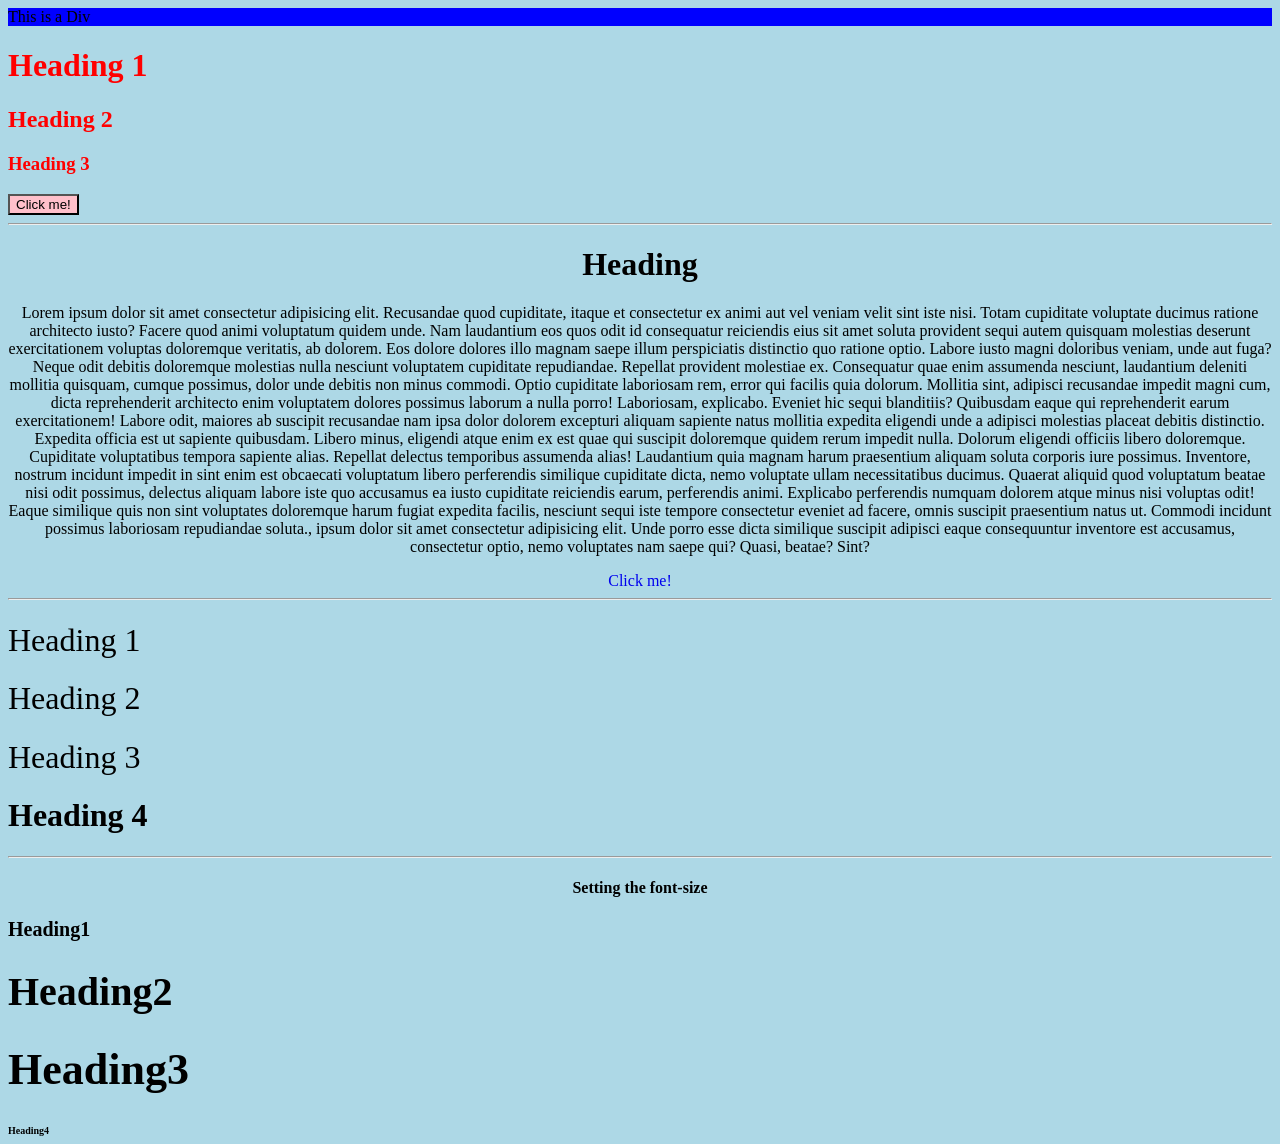
<file: Index.html>
<!DOCTYPE html>
<html lang="en">
<head>
    <meta charset="UTF-8">
    <meta name="viewport" content="width=device-width, initial-scale=1.0">
    <title>Document</title>
    <link rel="stylesheet" href="Style.css">
    <style>
        button{
            background-color: blue;
        }
    </style>
</head>
<body>
    <div  id="Box"> This is  a Div</div>
    <h1 class="heading">Heading 1</h1>
    <h2 class="heading">Heading 2</h1>
    <h3 class="heading">Heading 3</h1>

    <button style="background-color: pink;">Click me!</button>
    <hr>
    <div id="firstParagraph">
        <h1>Heading</h1>
    <p>Lorem ipsum dolor sit amet consectetur adipisicing elit. Recusandae quod cupiditate, itaque et consectetur ex animi aut vel veniam velit sint iste nisi. Totam cupiditate voluptate ducimus ratione architecto iusto?
    Facere quod animi voluptatum quidem unde. Nam laudantium eos quos odit id consequatur reiciendis eius sit amet soluta provident sequi autem quisquam molestias deserunt exercitationem voluptas doloremque veritatis, ab dolorem.
    Eos dolore dolores illo magnam saepe illum perspiciatis distinctio quo ratione optio. Labore iusto magni doloribus veniam, unde aut fuga? Neque odit debitis doloremque molestias nulla nesciunt voluptatem cupiditate repudiandae.
    Repellat provident molestiae ex. Consequatur quae enim assumenda nesciunt, laudantium deleniti mollitia quisquam, cumque possimus, dolor unde debitis non minus commodi. Optio cupiditate laboriosam rem, error qui facilis quia dolorum.
    Mollitia sint, adipisci recusandae impedit magni cum, dicta reprehenderit architecto enim voluptatem dolores possimus laborum a nulla porro! Laboriosam, explicabo. Eveniet hic sequi blanditiis? Quibusdam eaque qui reprehenderit earum exercitationem!
    Labore odit, maiores ab suscipit recusandae nam ipsa dolor dolorem excepturi aliquam sapiente natus mollitia expedita eligendi unde a adipisci molestias placeat debitis distinctio. Expedita officia est ut sapiente quibusdam.
    Libero minus, eligendi atque enim ex est quae qui suscipit doloremque quidem rerum impedit nulla. Dolorum eligendi officiis libero doloremque. Cupiditate voluptatibus tempora sapiente alias. Repellat delectus temporibus assumenda alias!
    Laudantium quia magnam harum praesentium aliquam soluta corporis iure possimus. Inventore, nostrum incidunt impedit in sint enim est obcaecati voluptatum libero perferendis similique cupiditate dicta, nemo voluptate ullam necessitatibus ducimus.
    Quaerat aliquid quod voluptatum beatae nisi odit possimus, delectus aliquam labore iste quo accusamus ea iusto cupiditate reiciendis earum, perferendis animi. Explicabo perferendis numquam dolorem atque minus nisi voluptas odit!
    Eaque similique quis non sint voluptates doloremque harum fugiat expedita facilis, nesciunt sequi iste tempore consectetur eveniet ad facere, omnis suscipit praesentium natus ut. Commodi incidunt possimus laboriosam repudiandae soluta., ipsum dolor sit amet consectetur adipisicing elit. Unde porro esse dicta similique suscipit adipisci eaque consequuntur inventore est accusamus, consectetur optio, nemo voluptates nam saepe qui? Quasi, beatae? Sint?</p>
<a href="https:www.google.com">Click me!</a>   
</div>
   <hr>
   <h1 id="d1">Heading 1</h1>
   <h1 id="d2">Heading 2</h1>
   <h1 id="d3">Heading 3</h1>
   <h1 id="d4">Heading 4</h1>
   <hr>
   
   <!--Font-size-->
   <h4 style="text-align:center">Setting the font-size</h4>
    <h1 id="m1">Heading1</h1>
    <h1 id="m2">Heading2</h1>
    <h1 id="m3">Heading3</h1>
    <h1 id="m4">Heading4</h1>

</body>
</html>
</file>
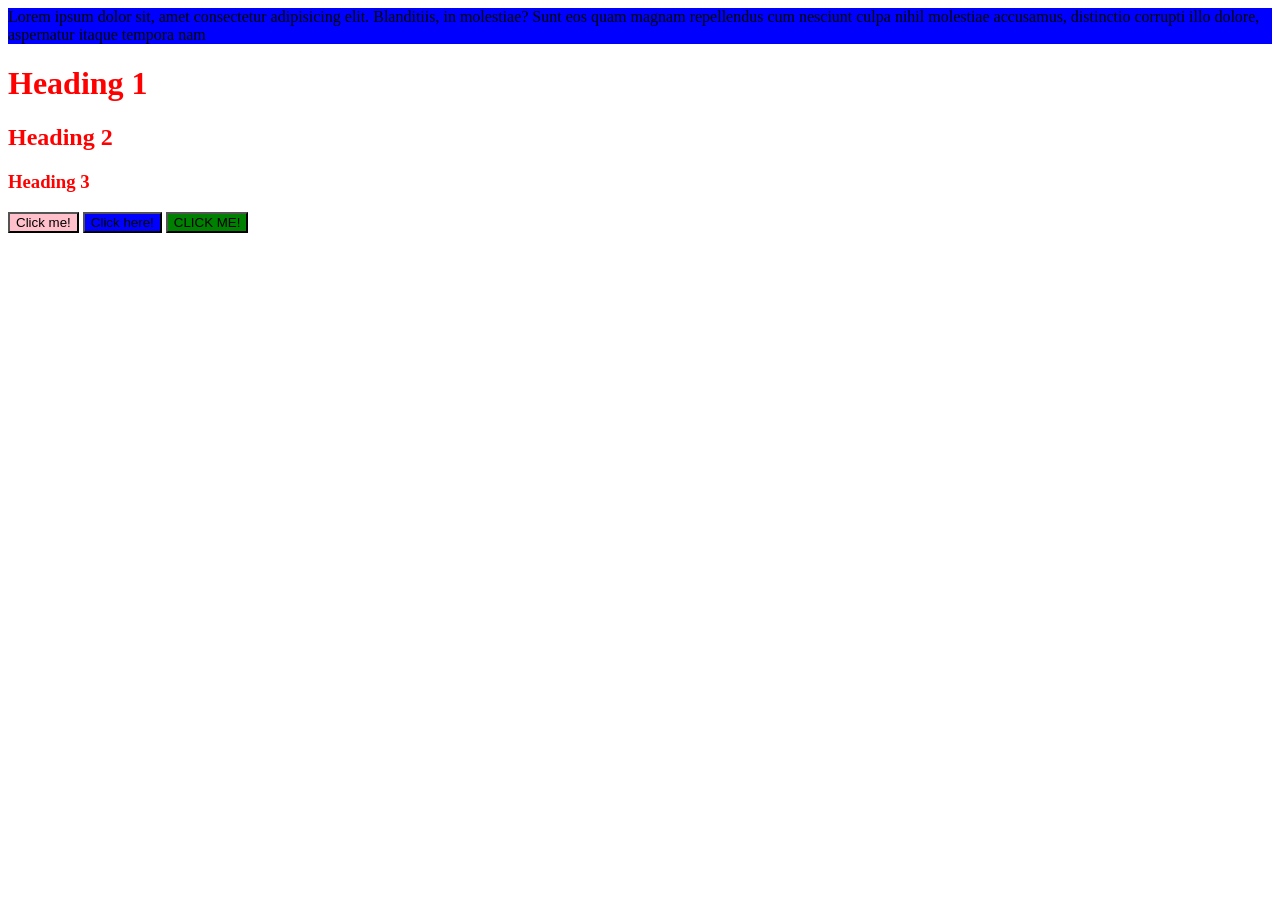
<file: PractiseSet_1/Practise1.html>
<!DOCTYPE html>
<html lang="en">
<head>
    <meta charset="UTF-8">
    <meta name="viewport" content="width=device-width, initial-scale=1.0">
    <title>Document</title>
    <link rel="stylesheet" href="practise1.css">

    <style>
        #button2{
            background-color: blue;
        }
    </style>
</head>
<body>
    <div id="box">Lorem ipsum dolor sit, amet consectetur adipisicing elit. Blanditiis, in molestiae? Sunt eos quam magnam
         repellendus cum nesciunt culpa nihil molestiae accusamus, distinctio corrupti illo dolore, aspernatur itaque tempora 
         nam
    </div>

    <h1 class="heading">Heading 1</h1>
    <h2 class="heading">Heading 2</h2>
    <h3 class="heading">Heading 3</h3>

    <button style="background-color: pink;">Click me!</button>

    <button id="button2">Click here!</button>

    <button id="button3">CLICK ME!</button>
</body>
</html>
</file>
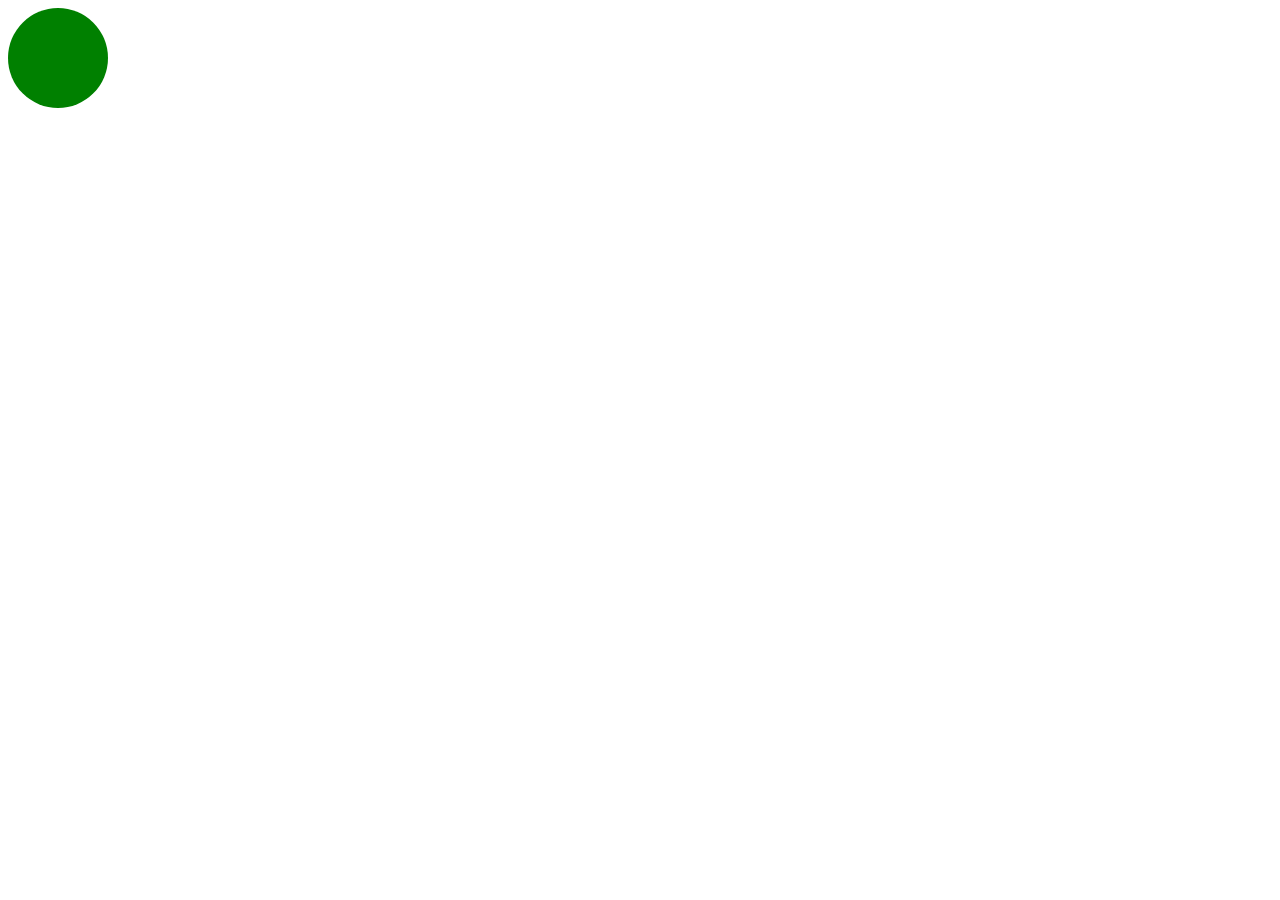
<file: practiseSet_3/practise3.html>
<!DOCTYPE html>
<html lang="en">
<head>
    <meta charset="UTF-8">
    <meta name="viewport" content="width=device-width, initial-scale=1.0">
    <title>Document</title>
    <link rel="stylesheet" href="practise3.css">
</head>
<body>
    <div></div>
</body>
</html>
</file>
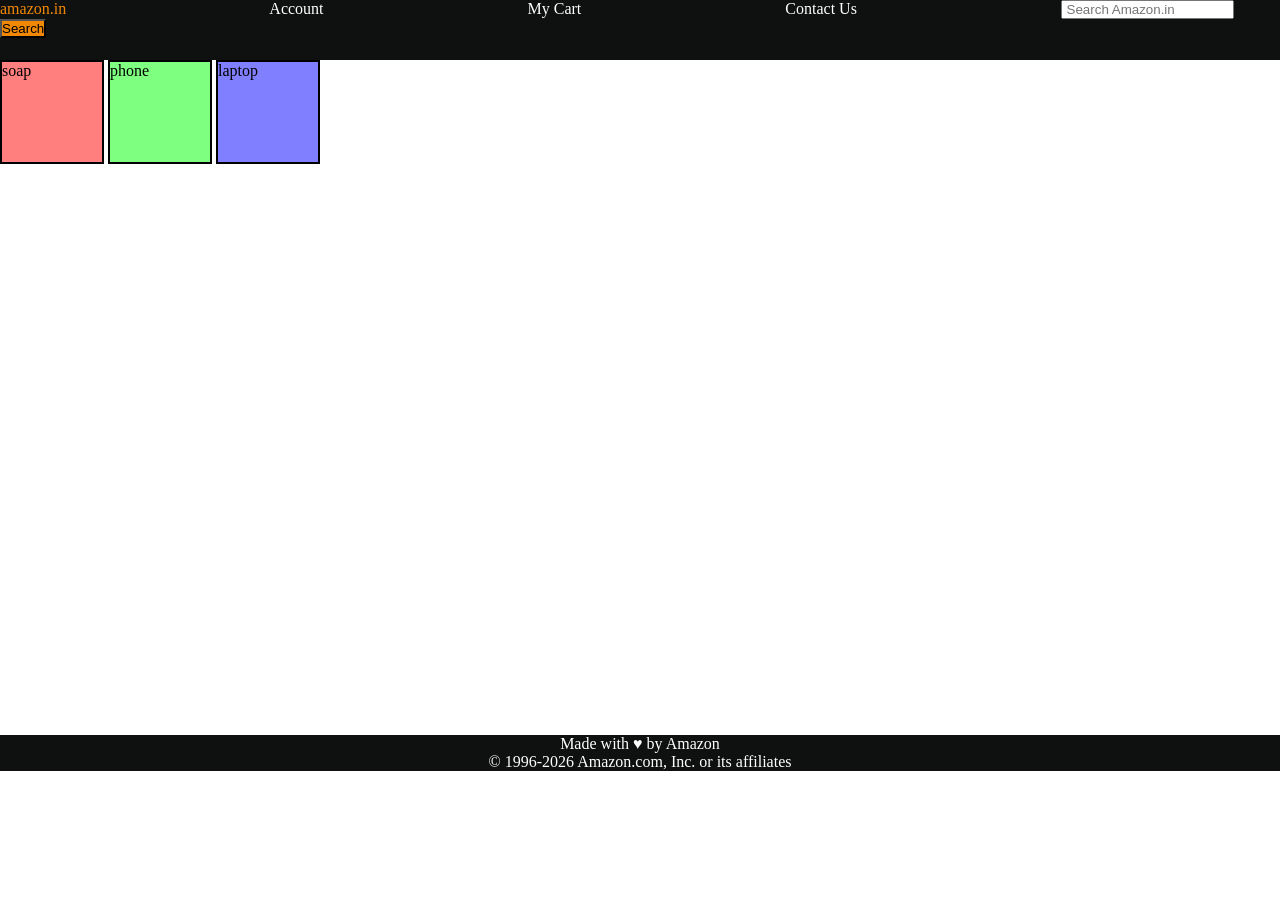
<file: PractiseSet_4/practise4.html>
<!DOCTYPE html>
<html lang="en">
<head>
    <meta charset="UTF-8">
    <meta name="viewport" content="width=device-width, initial-scale=1.0">
    <title>Document</title>
    <link rel="stylesheet" href="practise4.css">
</head>
<body>
    <header>
        <div id="navbar">
        <a id="logo" href="#">amazon.in</a>
        <a href="#"> Account</a>
        <a href="#"> My Cart</a>
        <a href="#"> Contact Us</a>
        <input placeholder=" Search Amazon.in">
        <button>Search</button>
    </div>
    </header>
    <div class="content">
        <div class="contentBox" style="background-color: rgba(255, 0, 0,0.5);"> soap</div>
        <div class="contentBox" style="background-color: rgba(0, 255, 0,0.5);"> phone</div>
        <div class="contentBox" style="background-color: rgba(0, 0, 255,0.5);"> laptop</div>
    </div>
    <footer>
        Made with &hearts; by Amazon <br>
        &#169; 1996-2026 Amazon.com, Inc. or its affiliates
    </footer>
    
</body>
</html>
</file>
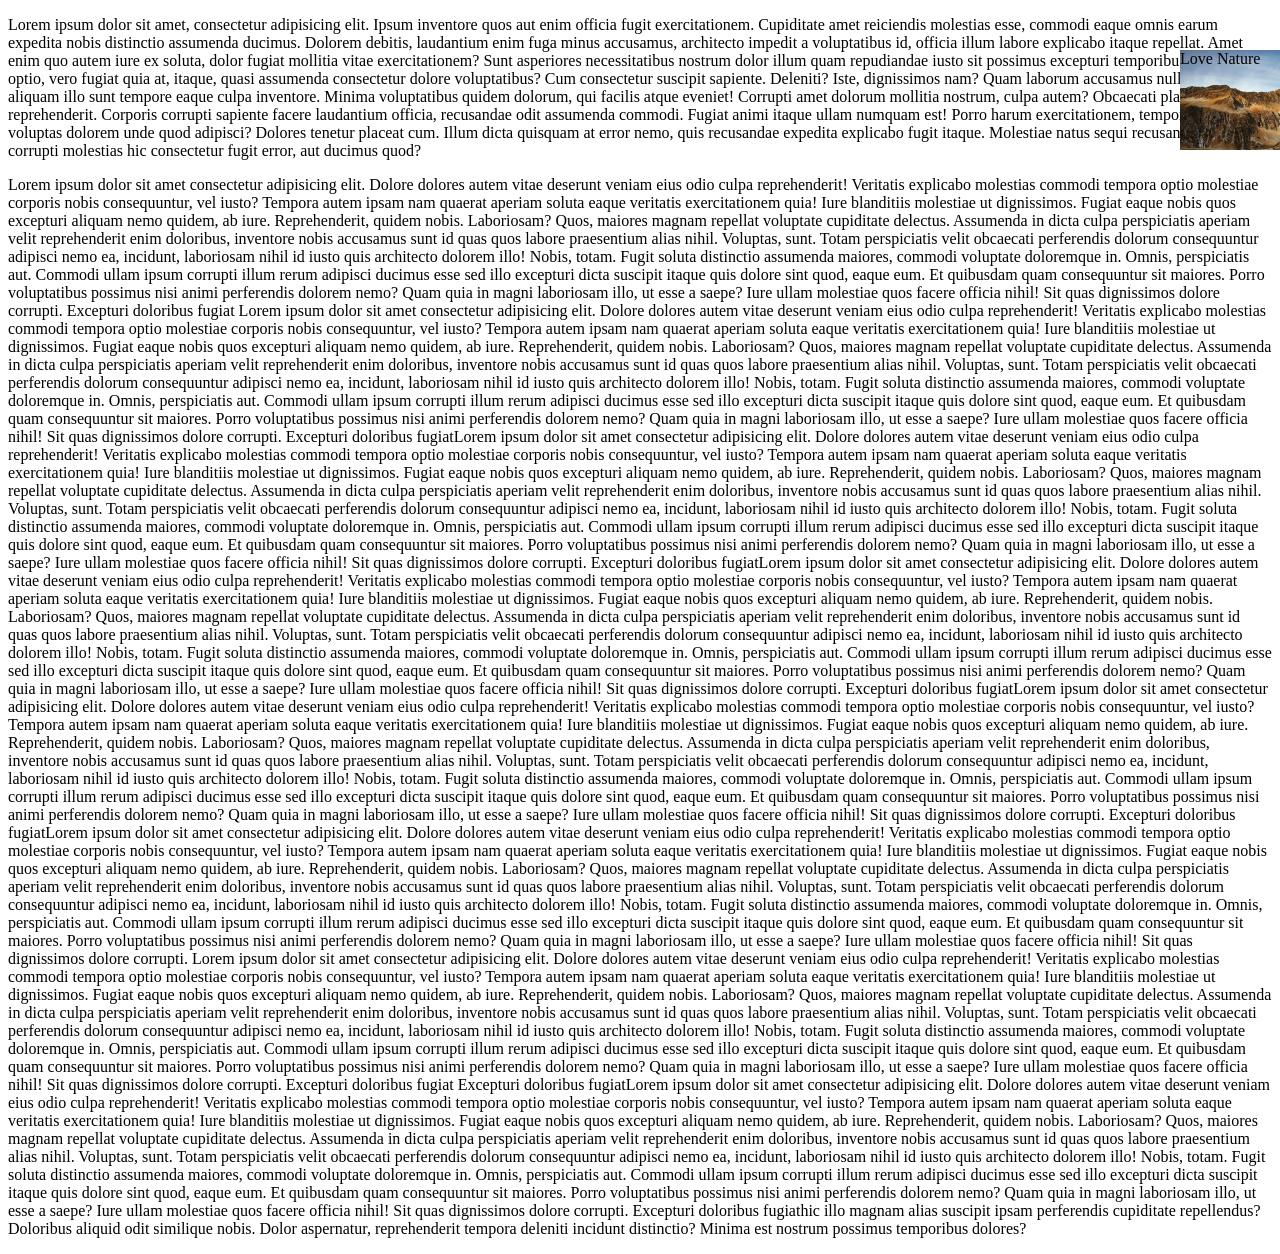
<file: practiseSet_5/practise5.html>
<!DOCTYPE html>
<html lang="en">
<head>
    <meta charset="UTF-8">
    <meta name="viewport" content="width=device-width, initial-scale=1.0">
    <title>Document</title>
    <link rel="stylesheet" href="practise5.css">
</head>
<body>
    <p>Lorem ipsum dolor sit amet, consectetur adipisicing elit. Ipsum inventore quos aut enim officia fugit exercitationem. Cupiditate amet reiciendis molestias esse, commodi eaque omnis earum expedita nobis distinctio assumenda ducimus.
    Dolorem debitis, laudantium enim fuga minus accusamus, architecto impedit a voluptatibus id, officia illum labore explicabo itaque repellat. Amet enim quo autem iure ex soluta, dolor fugiat mollitia vitae exercitationem?
    Sunt asperiores necessitatibus nostrum dolor illum quam repudiandae iusto sit possimus excepturi temporibus tempore optio, vero fugiat quia at, itaque, quasi assumenda consectetur dolore voluptatibus? Cum consectetur suscipit sapiente. Deleniti?
    Iste, dignissimos nam? Quam laborum accusamus nulla dicta aliquam illo sunt tempore eaque culpa inventore. Minima voluptatibus quidem dolorum, qui facilis atque eveniet! Corrupti amet dolorum mollitia nostrum, culpa autem?
    Obcaecati placeat magnam reprehenderit. Corporis corrupti sapiente facere laudantium officia, recusandae odit assumenda commodi. Fugiat animi itaque ullam numquam est! Porro harum exercitationem, tempore nobis voluptas dolorem unde quod adipisci?
    Dolores tenetur placeat cum. Illum dicta quisquam at error nemo, quis recusandae expedita explicabo fugit itaque. Molestiae natus sequi recusandae quaerat corrupti molestias hic consectetur fugit error, aut ducimus quod?
    
    <div>Love Nature</div>

    <p>Lorem ipsum dolor sit amet consectetur adipisicing elit. Dolore dolores autem vitae deserunt veniam eius odio culpa reprehenderit! Veritatis explicabo molestias commodi tempora optio molestiae corporis nobis consequuntur, vel iusto?
    Tempora autem ipsam nam quaerat aperiam soluta eaque veritatis exercitationem quia! Iure blanditiis molestiae ut dignissimos. Fugiat eaque nobis quos excepturi aliquam nemo quidem, ab iure. Reprehenderit, quidem nobis. Laboriosam?
    Quos, maiores magnam repellat voluptate cupiditate delectus. Assumenda in dicta culpa perspiciatis aperiam velit reprehenderit enim doloribus, inventore nobis accusamus sunt id quas quos labore praesentium alias nihil. Voluptas, sunt.
    Totam perspiciatis velit obcaecati perferendis dolorum consequuntur adipisci nemo ea, incidunt, laboriosam nihil id iusto quis architecto dolorem illo! Nobis, totam. Fugit soluta distinctio assumenda maiores, commodi voluptate doloremque in.
    Omnis, perspiciatis aut. Commodi ullam ipsum corrupti illum rerum adipisci ducimus esse sed illo excepturi dicta suscipit itaque quis dolore sint quod, eaque eum. Et quibusdam quam consequuntur sit maiores.
    Porro voluptatibus possimus nisi animi perferendis dolorem nemo? Quam quia in magni laboriosam illo, ut esse a saepe? Iure ullam molestiae quos facere officia nihil! Sit quas dignissimos dolore corrupti.
    Excepturi doloribus fugiat Lorem ipsum dolor sit amet consectetur adipisicing elit. Dolore dolores autem vitae deserunt veniam eius odio culpa reprehenderit! Veritatis explicabo molestias commodi tempora optio molestiae corporis nobis consequuntur, vel iusto?
    Tempora autem ipsam nam quaerat aperiam soluta eaque veritatis exercitationem quia! Iure blanditiis molestiae ut dignissimos. Fugiat eaque nobis quos excepturi aliquam nemo quidem, ab iure. Reprehenderit, quidem nobis. Laboriosam?
    Quos, maiores magnam repellat voluptate cupiditate delectus. Assumenda in dicta culpa perspiciatis aperiam velit reprehenderit enim doloribus, inventore nobis accusamus sunt id quas quos labore praesentium alias nihil. Voluptas, sunt.
    Totam perspiciatis velit obcaecati perferendis dolorum consequuntur adipisci nemo ea, incidunt, laboriosam nihil id iusto quis architecto dolorem illo! Nobis, totam. Fugit soluta distinctio assumenda maiores, commodi voluptate doloremque in.
    Omnis, perspiciatis aut. Commodi ullam ipsum corrupti illum rerum adipisci ducimus esse sed illo excepturi dicta suscipit itaque quis dolore sint quod, eaque eum. Et quibusdam quam consequuntur sit maiores.
    Porro voluptatibus possimus nisi animi perferendis dolorem nemo? Quam quia in magni laboriosam illo, ut esse a saepe? Iure ullam molestiae quos facere officia nihil! Sit quas dignissimos dolore corrupti.
    Excepturi doloribus fugiatLorem ipsum dolor sit amet consectetur adipisicing elit. Dolore dolores autem vitae deserunt veniam eius odio culpa reprehenderit! Veritatis explicabo molestias commodi tempora optio molestiae corporis nobis consequuntur, vel iusto?
    Tempora autem ipsam nam quaerat aperiam soluta eaque veritatis exercitationem quia! Iure blanditiis molestiae ut dignissimos. Fugiat eaque nobis quos excepturi aliquam nemo quidem, ab iure. Reprehenderit, quidem nobis. Laboriosam?
    Quos, maiores magnam repellat voluptate cupiditate delectus. Assumenda in dicta culpa perspiciatis aperiam velit reprehenderit enim doloribus, inventore nobis accusamus sunt id quas quos labore praesentium alias nihil. Voluptas, sunt.
    Totam perspiciatis velit obcaecati perferendis dolorum consequuntur adipisci nemo ea, incidunt, laboriosam nihil id iusto quis architecto dolorem illo! Nobis, totam. Fugit soluta distinctio assumenda maiores, commodi voluptate doloremque in.
    Omnis, perspiciatis aut. Commodi ullam ipsum corrupti illum rerum adipisci ducimus esse sed illo excepturi dicta suscipit itaque quis dolore sint quod, eaque eum. Et quibusdam quam consequuntur sit maiores.
    Porro voluptatibus possimus nisi animi perferendis dolorem nemo? Quam quia in magni laboriosam illo, ut esse a saepe? Iure ullam molestiae quos facere officia nihil! Sit quas dignissimos dolore corrupti.
    Excepturi doloribus fugiatLorem ipsum dolor sit amet consectetur adipisicing elit. Dolore dolores autem vitae deserunt veniam eius odio culpa reprehenderit! Veritatis explicabo molestias commodi tempora optio molestiae corporis nobis consequuntur, vel iusto?
    Tempora autem ipsam nam quaerat aperiam soluta eaque veritatis exercitationem quia! Iure blanditiis molestiae ut dignissimos. Fugiat eaque nobis quos excepturi aliquam nemo quidem, ab iure. Reprehenderit, quidem nobis. Laboriosam?
    Quos, maiores magnam repellat voluptate cupiditate delectus. Assumenda in dicta culpa perspiciatis aperiam velit reprehenderit enim doloribus, inventore nobis accusamus sunt id quas quos labore praesentium alias nihil. Voluptas, sunt.
    Totam perspiciatis velit obcaecati perferendis dolorum consequuntur adipisci nemo ea, incidunt, laboriosam nihil id iusto quis architecto dolorem illo! Nobis, totam. Fugit soluta distinctio assumenda maiores, commodi voluptate doloremque in.
    Omnis, perspiciatis aut. Commodi ullam ipsum corrupti illum rerum adipisci ducimus esse sed illo excepturi dicta suscipit itaque quis dolore sint quod, eaque eum. Et quibusdam quam consequuntur sit maiores.
    Porro voluptatibus possimus nisi animi perferendis dolorem nemo? Quam quia in magni laboriosam illo, ut esse a saepe? Iure ullam molestiae quos facere officia nihil! Sit quas dignissimos dolore corrupti.
    Excepturi doloribus fugiatLorem ipsum dolor sit amet consectetur adipisicing elit. Dolore dolores autem vitae deserunt veniam eius odio culpa reprehenderit! Veritatis explicabo molestias commodi tempora optio molestiae corporis nobis consequuntur, vel iusto?
    Tempora autem ipsam nam quaerat aperiam soluta eaque veritatis exercitationem quia! Iure blanditiis molestiae ut dignissimos. Fugiat eaque nobis quos excepturi aliquam nemo quidem, ab iure. Reprehenderit, quidem nobis. Laboriosam?
    Quos, maiores magnam repellat voluptate cupiditate delectus. Assumenda in dicta culpa perspiciatis aperiam velit reprehenderit enim doloribus, inventore nobis accusamus sunt id quas quos labore praesentium alias nihil. Voluptas, sunt.
    Totam perspiciatis velit obcaecati perferendis dolorum consequuntur adipisci nemo ea, incidunt, laboriosam nihil id iusto quis architecto dolorem illo! Nobis, totam. Fugit soluta distinctio assumenda maiores, commodi voluptate doloremque in.
    Omnis, perspiciatis aut. Commodi ullam ipsum corrupti illum rerum adipisci ducimus esse sed illo excepturi dicta suscipit itaque quis dolore sint quod, eaque eum. Et quibusdam quam consequuntur sit maiores.
    Porro voluptatibus possimus nisi animi perferendis dolorem nemo? Quam quia in magni laboriosam illo, ut esse a saepe? Iure ullam molestiae quos facere officia nihil! Sit quas dignissimos dolore corrupti.
    Excepturi doloribus fugiatLorem ipsum dolor sit amet consectetur adipisicing elit. Dolore dolores autem vitae deserunt veniam eius odio culpa reprehenderit! Veritatis explicabo molestias commodi tempora optio molestiae corporis nobis consequuntur, vel iusto?
    Tempora autem ipsam nam quaerat aperiam soluta eaque veritatis exercitationem quia! Iure blanditiis molestiae ut dignissimos. Fugiat eaque nobis quos excepturi aliquam nemo quidem, ab iure. Reprehenderit, quidem nobis. Laboriosam?
    Quos, maiores magnam repellat voluptate cupiditate delectus. Assumenda in dicta culpa perspiciatis aperiam velit reprehenderit enim doloribus, inventore nobis accusamus sunt id quas quos labore praesentium alias nihil. Voluptas, sunt.
    Totam perspiciatis velit obcaecati perferendis dolorum consequuntur adipisci nemo ea, incidunt, laboriosam nihil id iusto quis architecto dolorem illo! Nobis, totam. Fugit soluta distinctio assumenda maiores, commodi voluptate doloremque in.
    Omnis, perspiciatis aut. Commodi ullam ipsum corrupti illum rerum adipisci ducimus esse sed illo excepturi dicta suscipit itaque quis dolore sint quod, eaque eum. Et quibusdam quam consequuntur sit maiores.
    Porro voluptatibus possimus nisi animi perferendis dolorem nemo? Quam quia in magni laboriosam illo, ut esse a saepe? Iure ullam molestiae quos facere officia nihil! Sit quas dignissimos dolore corrupti.
   Lorem ipsum dolor sit amet consectetur adipisicing elit. Dolore dolores autem vitae deserunt veniam eius odio culpa reprehenderit! Veritatis explicabo molestias commodi tempora optio molestiae corporis nobis consequuntur, vel iusto?
    Tempora autem ipsam nam quaerat aperiam soluta eaque veritatis exercitationem quia! Iure blanditiis molestiae ut dignissimos. Fugiat eaque nobis quos excepturi aliquam nemo quidem, ab iure. Reprehenderit, quidem nobis. Laboriosam?
    Quos, maiores magnam repellat voluptate cupiditate delectus. Assumenda in dicta culpa perspiciatis aperiam velit reprehenderit enim doloribus, inventore nobis accusamus sunt id quas quos labore praesentium alias nihil. Voluptas, sunt.
    Totam perspiciatis velit obcaecati perferendis dolorum consequuntur adipisci nemo ea, incidunt, laboriosam nihil id iusto quis architecto dolorem illo! Nobis, totam. Fugit soluta distinctio assumenda maiores, commodi voluptate doloremque in.
    Omnis, perspiciatis aut. Commodi ullam ipsum corrupti illum rerum adipisci ducimus esse sed illo excepturi dicta suscipit itaque quis dolore sint quod, eaque eum. Et quibusdam quam consequuntur sit maiores.
    Porro voluptatibus possimus nisi animi perferendis dolorem nemo? Quam quia in magni laboriosam illo, ut esse a saepe? Iure ullam molestiae quos facere officia nihil! Sit quas dignissimos dolore corrupti.
    Excepturi doloribus fugiat Excepturi doloribus fugiatLorem ipsum dolor sit amet consectetur adipisicing elit. Dolore dolores autem vitae deserunt veniam eius odio culpa reprehenderit! Veritatis explicabo molestias commodi tempora optio molestiae corporis nobis consequuntur, vel iusto?
    Tempora autem ipsam nam quaerat aperiam soluta eaque veritatis exercitationem quia! Iure blanditiis molestiae ut dignissimos. Fugiat eaque nobis quos excepturi aliquam nemo quidem, ab iure. Reprehenderit, quidem nobis. Laboriosam?
    Quos, maiores magnam repellat voluptate cupiditate delectus. Assumenda in dicta culpa perspiciatis aperiam velit reprehenderit enim doloribus, inventore nobis accusamus sunt id quas quos labore praesentium alias nihil. Voluptas, sunt.
    Totam perspiciatis velit obcaecati perferendis dolorum consequuntur adipisci nemo ea, incidunt, laboriosam nihil id iusto quis architecto dolorem illo! Nobis, totam. Fugit soluta distinctio assumenda maiores, commodi voluptate doloremque in.
    Omnis, perspiciatis aut. Commodi ullam ipsum corrupti illum rerum adipisci ducimus esse sed illo excepturi dicta suscipit itaque quis dolore sint quod, eaque eum. Et quibusdam quam consequuntur sit maiores.
    Porro voluptatibus possimus nisi animi perferendis dolorem nemo? Quam quia in magni laboriosam illo, ut esse a saepe? Iure ullam molestiae quos facere officia nihil! Sit quas dignissimos dolore corrupti.
    Excepturi doloribus fugiathic illo magnam alias suscipit ipsam perferendis cupiditate repellendus? Doloribus aliquid odit similique nobis. Dolor aspernatur, reprehenderit tempora deleniti incidunt distinctio? Minima est nostrum possimus temporibus dolores?</p>
</body>
</html>
</file>
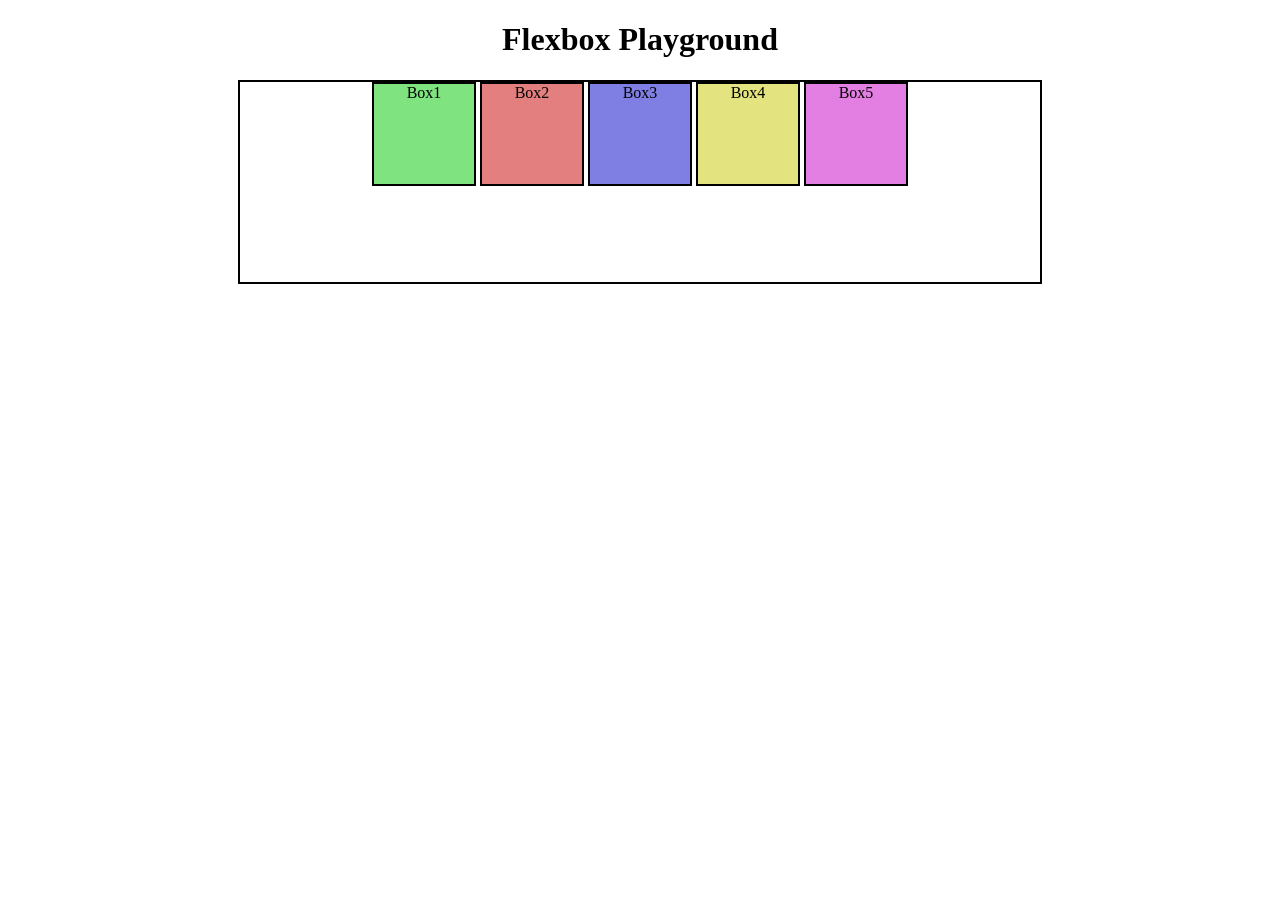
<file: practiseSet_6/general.html>
<!DOCTYPE html>
<html lang="en">
<head>
    <meta charset="UTF-8">
    <meta name="viewport" content="width=device-width, initial-scale=1.0">
    <title>Document</title>
    <link rel="stylesheet" href="general.css">
</head>
<body>
    <h1>Flexbox Playground</h1>
    <div id="container">
        <div id="box1">Box1</div>
        <div id="box2">Box2</div>
        <div id="box3">Box3</div>
        <div id="box4">Box4</div>
        <div id="box5">Box5</div>
    </div>
    
</body>
</html>
</file>
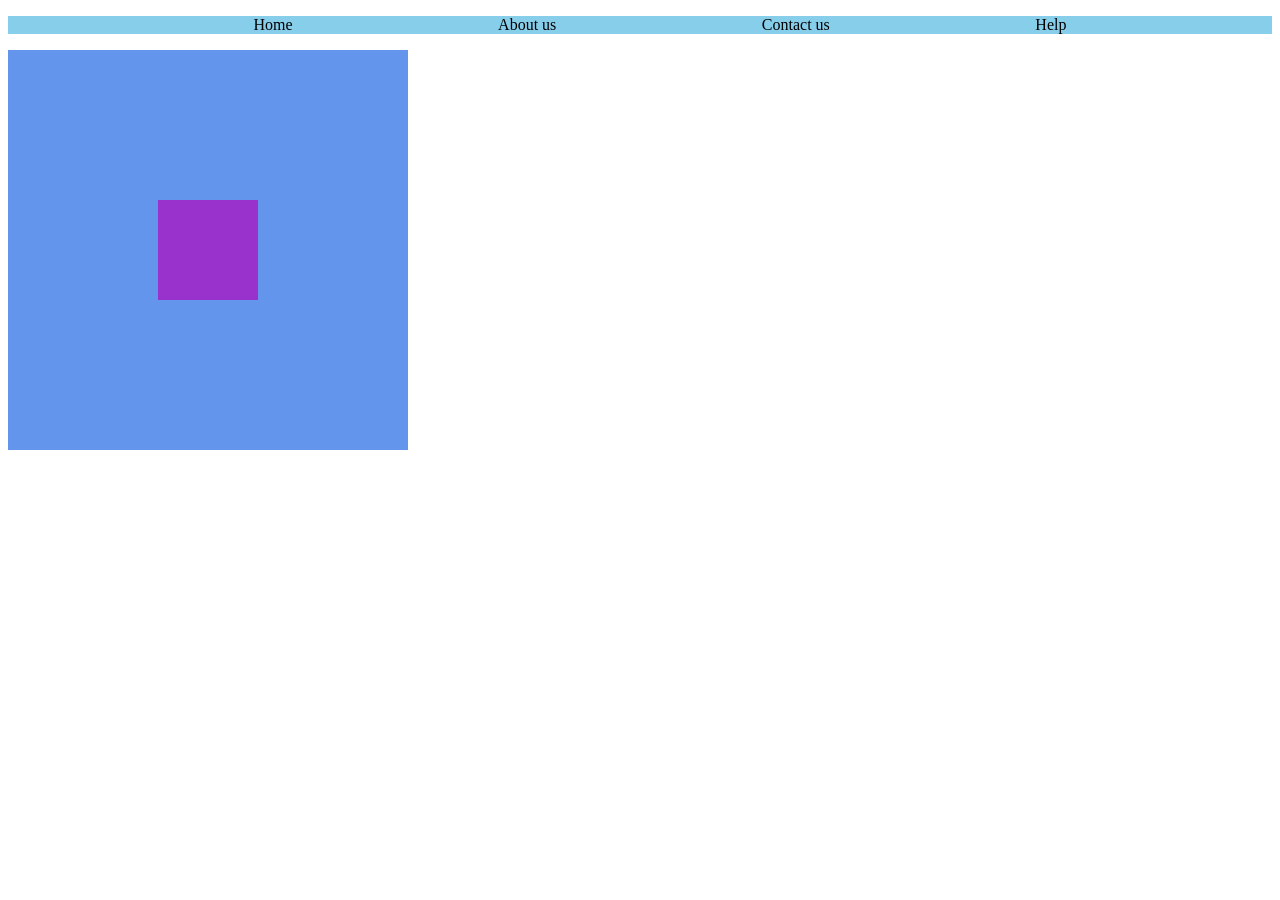
<file: practiseSet_6/practise6.html>
<!DOCTYPE html>
<html lang="en">
<head>
    <meta charset="UTF-8">
    <meta name="viewport" content="width=device-width, initial-scale=1.0">
    <title>Document</title>
    <link rel="stylesheet" href="practise6.css">
</head>
<body>
       <ul  class="navbar"> 
            <li><a href="#">Home</a></li>
            <li><a href="#">About us</a></li>
            <li><a href="#">Contact us</a></li>
             <li><a href="#">Help</a></li>
        </ul>
      <div class="outer">
        <div class="inner"></div>
      </div>
</body>
</html>
</file>
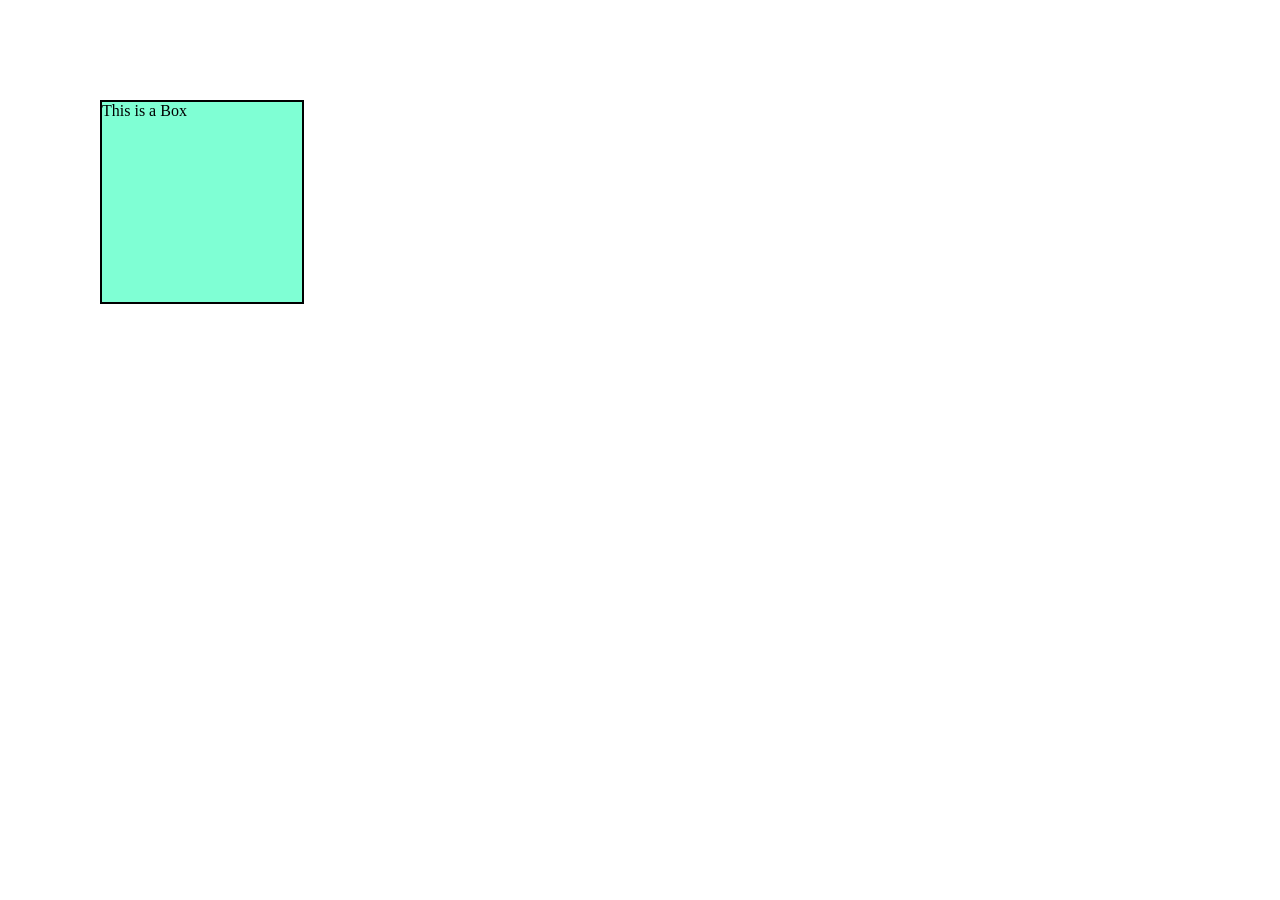
<file: practiseSet_8/basics.html>
<!DOCTYPE html>
<html lang="en">
<head>
    <meta charset="UTF-8">
    <meta name="viewport" content="width=device-width, initial-scale=1.0">
    <title>Document</title>
    <link rel="stylesheet" href="basics.css">
</head>
<body>
    <div>This is a Box</div>
    
</body>
</html>
</file>
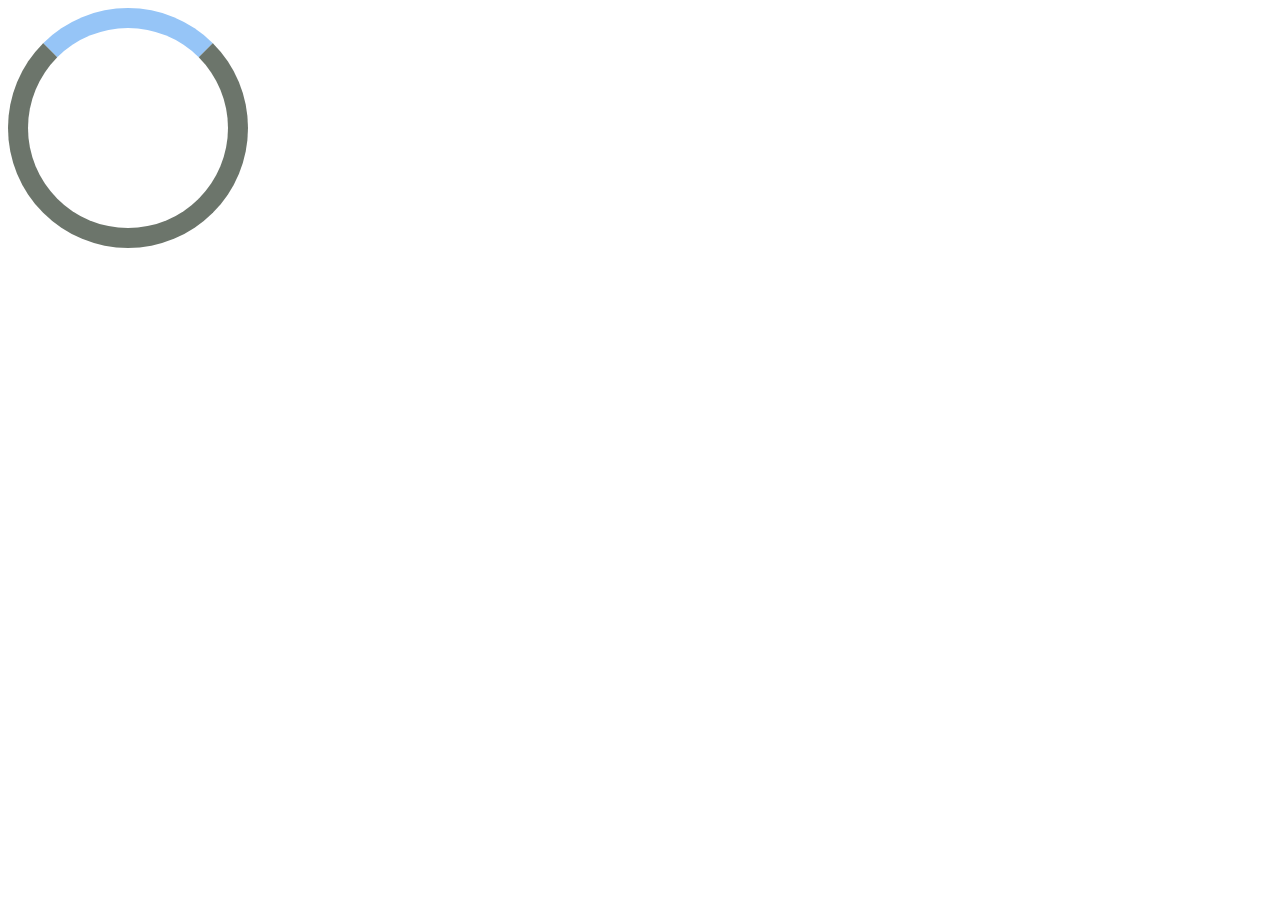
<file: practiseSet_8/practise8.html>
<!-- Qs. Create a simple loader using css 
        step 1:create a div with circular shape and a thick border from one end (top/bottom/right/left)
        step 2: to make it spin create an animation which transform it from 0 to 360 degrees
        step 3: Add the animation property to the loader with infinite duration -->

<!DOCTYPE html>
<html lang="en">
<head>
    <meta charset="UTF-8">
    <meta name="viewport" content="width=device-width, initial-scale=1.0">
    <title>Document</title>
    <link rel="stylesheet" href="practise8.css">
</head>
<body>
    <div class="loader"></div>
    
</body>
</html>
</file>
<file: Style.css>
/* Q1 */
#Box{
    background-color: blue;
}


/* Q2 */
.heading{
    color:red;
}

/* There is another such as select three different heading as element selector and give style to it */
/*h1, h2, h3{
    color :gold;
}*/


/*Q3*/
button{
    background-color: green;
}

#firstParagraph {
    text-align:center;
    text-decoration:none;
}

a{
    text-decoration:none;
    /*Because of this underline of "Click me!" is removed*/
}

#d1{
    font-weight: 100;
}

/*weight is given to the apperance of text*/
#d2{
    font-weight: 250;
}

#d3{
    font-weight: 500;
}

#d4{
    font-weight: 900;
}

/* giving size to the text, pixels(px)*/

#m1 {
    font-size:20px;
}

#m2{
    font-size:40px;
}

#m3{
    font-size:44px;
}

#m4{
    font-size: 10px;
}

body{
    background-color: lightblue;
}
</file>
<file: PractiseSet_1/practise1.css>
#box{
    background-color: blue;
}

#button3{
    background-color: green;
}

.heading{
    color: red;
}
</file>
<file: practiseSet_3/practise3.css>
div{
    height: 100px;
    width: 100px;
    background-color: green;
    border-radius: 50%;
}
</file>
<file: PractiseSet_4/practise4.css>
*{
    padding: 0;
    margin: 0;
   
  
}

#navbar{
    height: 60px;
    background-color: #0f1111;
}

button{
    background-color: #f08804;
}

#logo{
    color: #f08804;
}

a{
    margin-right: 200px;
    text-decoration: none;
    color : white;
}

.contentBox{
    height: 100px;
    width: 100px;
    border: 2px solid black;
    display: inline-block;
}

.content{
    height: 675px;
}

footer{
    background-color: #0f1111;
    color: white;
    text-align: center;
}
</file>
<file: practiseSet_5/practise5.css>
div{
    height : 100px;
    width : 100px;
    background-image : url(Nature.jpg.jpg);
    background-size : cover;
    position : fixed;
    right : 0;
    top : 50px;
}
</file>
<file: practiseSet_6/general.css>
body{
    text-align: center;
}

div{
    height : 100px;
    width : 100px;
    display: inline-block;
    border : 2px solid black;
}

#container{
    height : 200px;
    width : 800px;
    border: 2px solid black;
}

#box1{
    background-color: rgba(0, 200, 0, 0.5);
}

#box2{
    background-color: rgba(200, 0, 0, 0.5);
}

#box3{
    background-color: rgba(0, 0, 200, 0.5);
}

#box4{
    background-color: rgba(200, 200, 0, 0.5);
}

#box5{
    background-color: rgba(200, 0, 200, 0.5);
}
</file>
<file: practiseSet_6/practise6.css>
.navbar{
    background-color : skyblue;
    display : flex;
    justify-content : space-evenly;
}

a{
    text-decoration : none;
    color : black;
}

li{
    list-style-type : none;
    display: inline;
    /* background-color : gray; */
}

.outer{
    height :400px;
    width : 400px;
    background-color : cornflowerblue;
    display: flex;
    justify-content : center;
    align-items: center;
}

.inner{
    height : 100px;
    width : 100px;
    background-color : darkorchid;
}
</file>
<file: practiseSet_8/basics.css>
div{
    height: 200px;
    width: 200px;
    background-color : aquamarine;
    border: 2px solid black;
    /* transition-property : all;
    transition-duration : 1.5s;
    transition-timing-function : ease-in;
    transition-delay: 1s; */

    transition : all 1.5s ease-in 1s; /*all above 4 properties can be written in one line using transition property*/

    /* Transform property */
    position : absolute;
    top: 100px;
    left : 100px;
    rotate : 360deg;
}

div:hover{
    background-color : red;
    color : white;
    font-size : 20px;  
    transform: scale(1.5);
}

div:active{
    background-color : pink;
}
</file>
<file: practiseSet_8/practise8.css>
.loader{
    height : 200px;
    width : 200px;
    border-radius : 50%;
    border : 20px solid #6C756B;
    border-top : 20px solid #96C5F7;
    animation : spinAnimation 1s ease-in-out 0s infinite normal;
}

@keyframes spinAnimation{
    from{
        transorm : rotate(0deg);
    }
    to{
        transform : rotate(360deg);
    }
}
</file>
